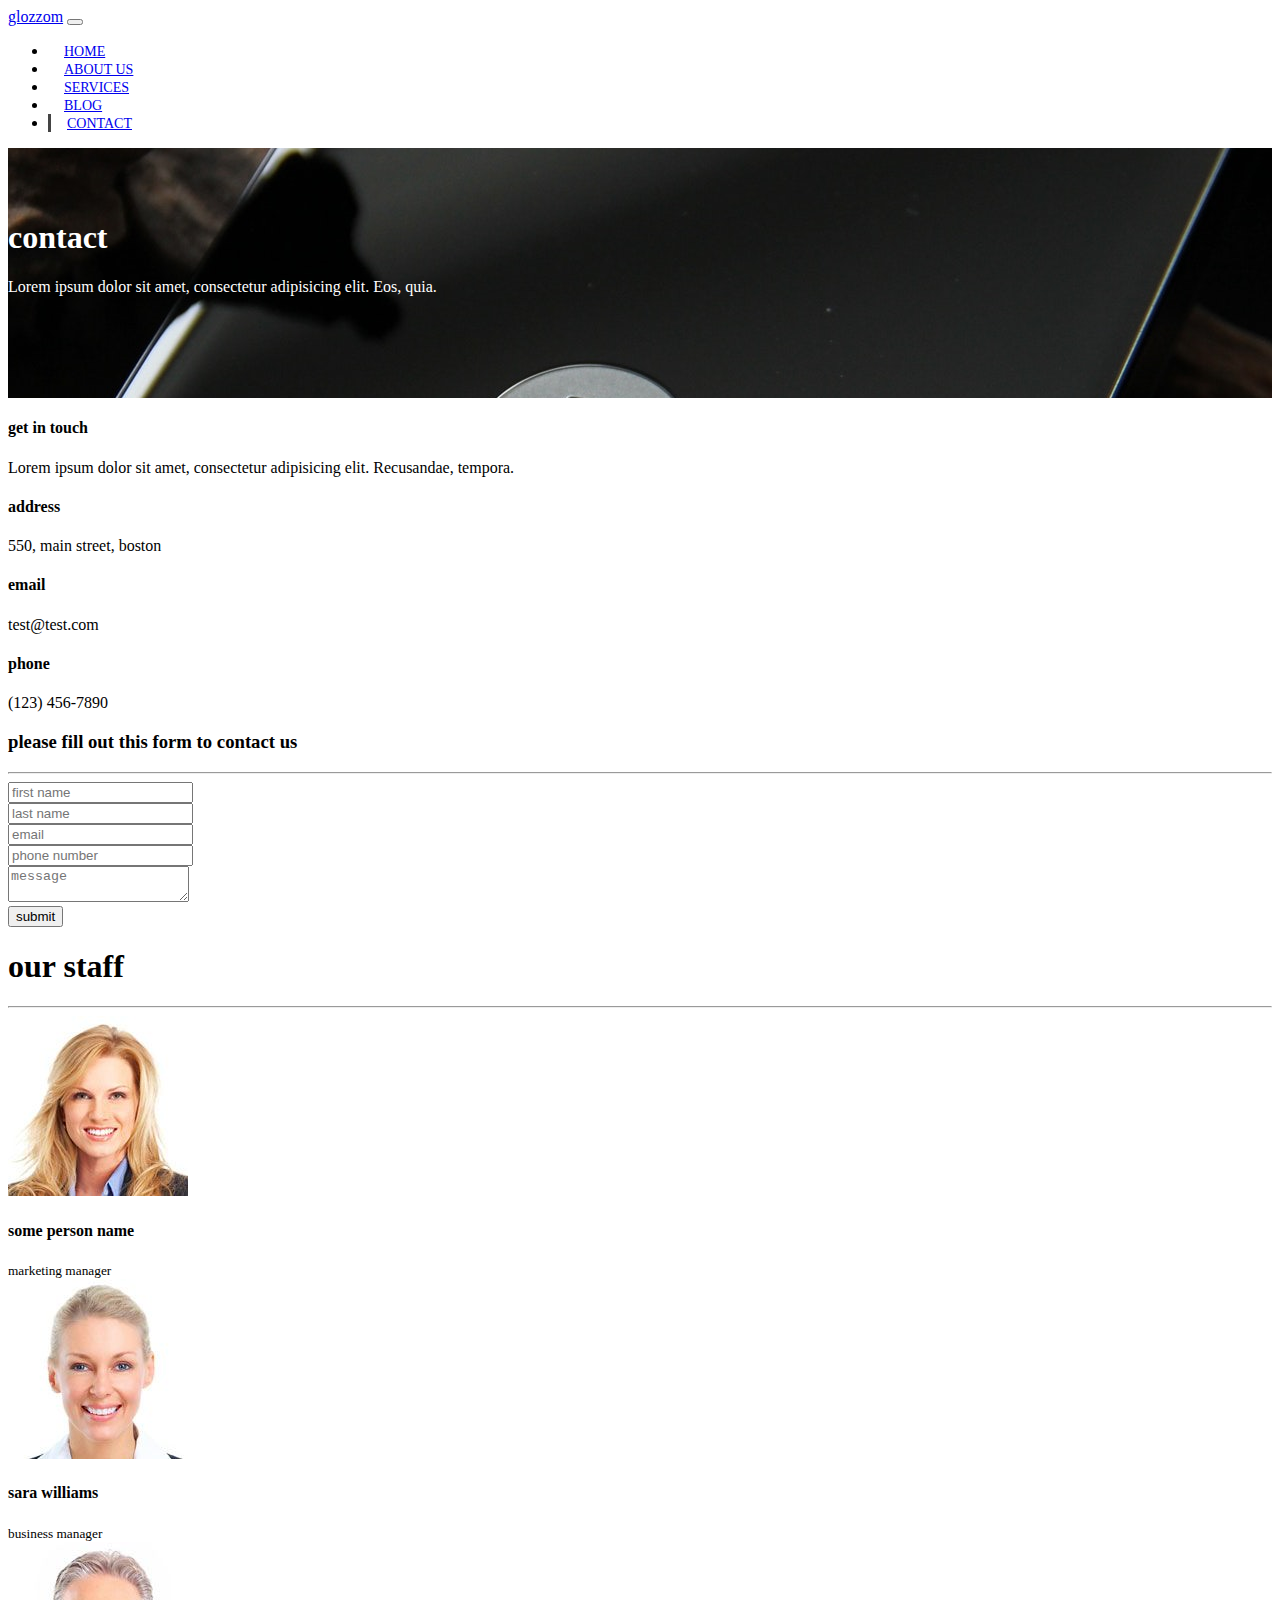
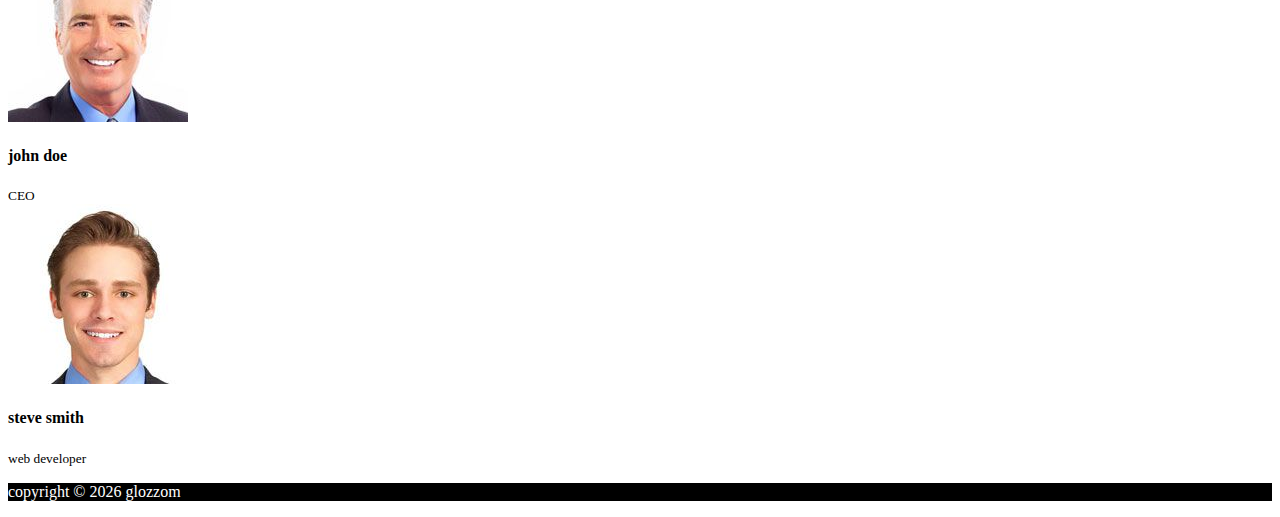
<file: contact.html>
<!DOCTYPE html>
<html lang="en">

<head>
  <meta charset="UTF-8">
  <meta name="viewport" content="width=device-width, initial-scale=1.0">
  <meta http-equiv="X-UA-Compatible" content="ie=edge">
  <link rel="stylesheet" href="https://use.fontawesome.com/releases/v5.0.13/css/all.css" integrity="sha384-DNOHZ68U8hZfKXOrtjWvjxusGo9WQnrNx2sqG0tfsghAvtVlRW3tvkXWZh58N9jp"
    crossorigin="anonymous">
  <link rel="stylesheet" href="https://stackpath.bootstrapcdn.com/bootstrap/4.1.1/css/bootstrap.min.css" integrity="sha384-WskhaSGFgHYWDcbwN70/dfYBj47jz9qbsMId/iRN3ewGhXQFZCSftd1LZCfmhktB"
    crossorigin="anonymous">
       
    
  <link rel="stylesheet" href="css/style.css">
  <title>Bootstrap Theme</title>
</head>

<body>
  <!-- START HERE -->

  <nav class="navbar navbar-expand-sm navbar-dark bg-dark">
    <div class="container">
      <a href="index.html" class="navbar-brand">glozzom</a>
      <button class="navbar-toggler" data-toggle="collapse" data-target="#navbarCollapse">
        <span class="navbar-toggler-icon"></span>
      </button>
      <div class="collapse navbar-collapse" id="navbarCollapse">
        <ul class="navbar-nav ml-auto">
          <li class="nav-item ">
            <a href="index.html" class="nav-link">home</a>
          </li>
          <li class="nav-item ">
            <a href="about.html" class="nav-link">about us</a>
          </li>
          <li class="nav-item ">
            <a href="services.html" class="nav-link">services</a>
          </li>
          <li class="nav-item ">
            <a href="blog.html" class="nav-link">blog</a>
          </li>
          <li class="nav-item active">
            <a href="contact.html" class="nav-link">contact</a>
          </li>
        </ul>
      </div>
    </div>
  </nav>

  
  <!-- page header -->
  <header id="page-header">
  	<div class="container">
  		<div class="row">
  			<div class="col-md-6 m-auto text-center">
  				<h1>contact</h1>
  				<p>Lorem ipsum dolor sit amet, consectetur adipisicing elit. Eos, quia.</p>
  			</div>
  		</div>
  	</div>
  </header>
  
  <!-- contact section -->
  <section id="contact" class="py-5">
  	<div class="container">
  		<div class="row">
  			<div class="col-md-4 mb-4">
  				<div class="card p-4">
  					<div class="card-body">
  						<h4>get in touch</h4>
  						<p>Lorem ipsum dolor sit amet, consectetur adipisicing elit. Recusandae, tempora.</p>
  						<h4>address</h4>
  						<p>550, main street, boston</p>
  						<h4>email</h4>
  						<p>test@test.com</p>
  						<h4>phone</h4>
  						<p>(123) 456-7890</p>
  					</div>
  				</div>
  			</div>
  			<div class="col-md-8">
  				<div class="card p-4">
  					<div class="card-body">
  						<h3 class="text-center">please fill out this form to contact us</h3>
  						<hr>
  						<div class="row">
  							<div class="col-md-6">
  								<div class="form-group">
  									<input type="text" placeholder="first name" class="form-control">
  								</div>
  							</div>
  							
  							<div class="col-md-6">
  								<div class="form-group">
  									<input type="text" placeholder="last name" class="form-control">
  								</div>
  							</div>
  							
  							<div class="col-md-6">
  								<div class="form-group">
  									<input type="email" placeholder="email" class="form-control">
  								</div>
  							</div>
  							
  							<div class="col-md-6">
  								<div class="form-group">
  									<input type="text" placeholder="phone number" class="form-control">
  								</div>
  							</div>
  						</div>
  						<div class="row">
  							<div class="col-md-12">
  								<div class="form-group">
  									<textarea class="form-control" placeholder="message" ></textarea>
  								</div>
  							</div>
  							
  							<div class="col-md-12">
  								<div class="form-group">
  									<input type="submit" value="submit" class="btn btn-outline-danger btn-block">
  								</div>
  							</div>
  						</div>
  					</div>
  				</div>
  			</div>
  		</div>
  	</div>
  </section>
  
  
  <!-- staff -->
  <section id="staff" class="py-5 text-center bg-dark text-white">
  	<div class="container">
  	<h1>our staff</h1>
  	<hr>
  		<div class="row">
  			<div class="col-md-3 mb-3">
  				<img src="./img/person1.jpg" alt="" class="img-fuild rounded-circle mb-2">
  				<h4>some person name</h4>
  				<small>marketing manager</small>
  			</div>
  			<div class="col-md-3 mb-3">
  				<img src="./img/person2.jpg" alt="" class="img-fuild rounded-circle mb-2">
  				<h4>sara williams</h4>
  				<small>business manager</small>
  			</div>
  			<div class="col-md-3 mb-3">
  				<img src="./img/person3.jpg" alt="" class="img-fuild rounded-circle mb-2">
  				<h4>john doe</h4>
  				<small>CEO</small>
  			</div>
  			<div class="col-md-3">
  				<img src="./img/person4.jpg" alt="" class="img-fuild rounded-circle mb-2">
  				<h4>steve smith</h4>
  				<small>web developer</small>
  			</div>
  		</div>
  	</div>
  </section>
  
  
  
  
  <!-- footer -->
  <footer id="main-footer" class="text-center p-4">
  	<div class="container">
  		<div class="row">
  			<div class="col">
  				<p>copyright &copy; <span id="year"></span> glozzom</p>
  			</div>
  		</div>
  	</div>
  </footer>
  


  <script src="https://code.jquery.com/jquery-3.3.1.min.js" integrity="sha256-FgpCb/KJQlLNfOu91ta32o/NMZxltwRo8QtmkMRdAu8="
    crossorigin="anonymous"></script>
  <script src="https://cdnjs.cloudflare.com/ajax/libs/popper.js/1.14.3/umd/popper.min.js" integrity="sha384-ZMP7rVo3mIykV+2+9J3UJ46jBk0WLaUAdn689aCwoqbBJiSnjAK/l8WvCWPIPm49"
    crossorigin="anonymous"></script>
  <script src="https://stackpath.bootstrapcdn.com/bootstrap/4.1.1/js/bootstrap.min.js" integrity="sha384-smHYKdLADwkXOn1EmN1qk/HfnUcbVRZyYmZ4qpPea6sjB/pTJ0euyQp0Mk8ck+5T"
    crossorigin="anonymous"></script>
    

  <script>
    // Get the current year for the copyright
    $('#year').text(new Date().getFullYear());
	  
	  
  </script>
</body>

</html>
</file>
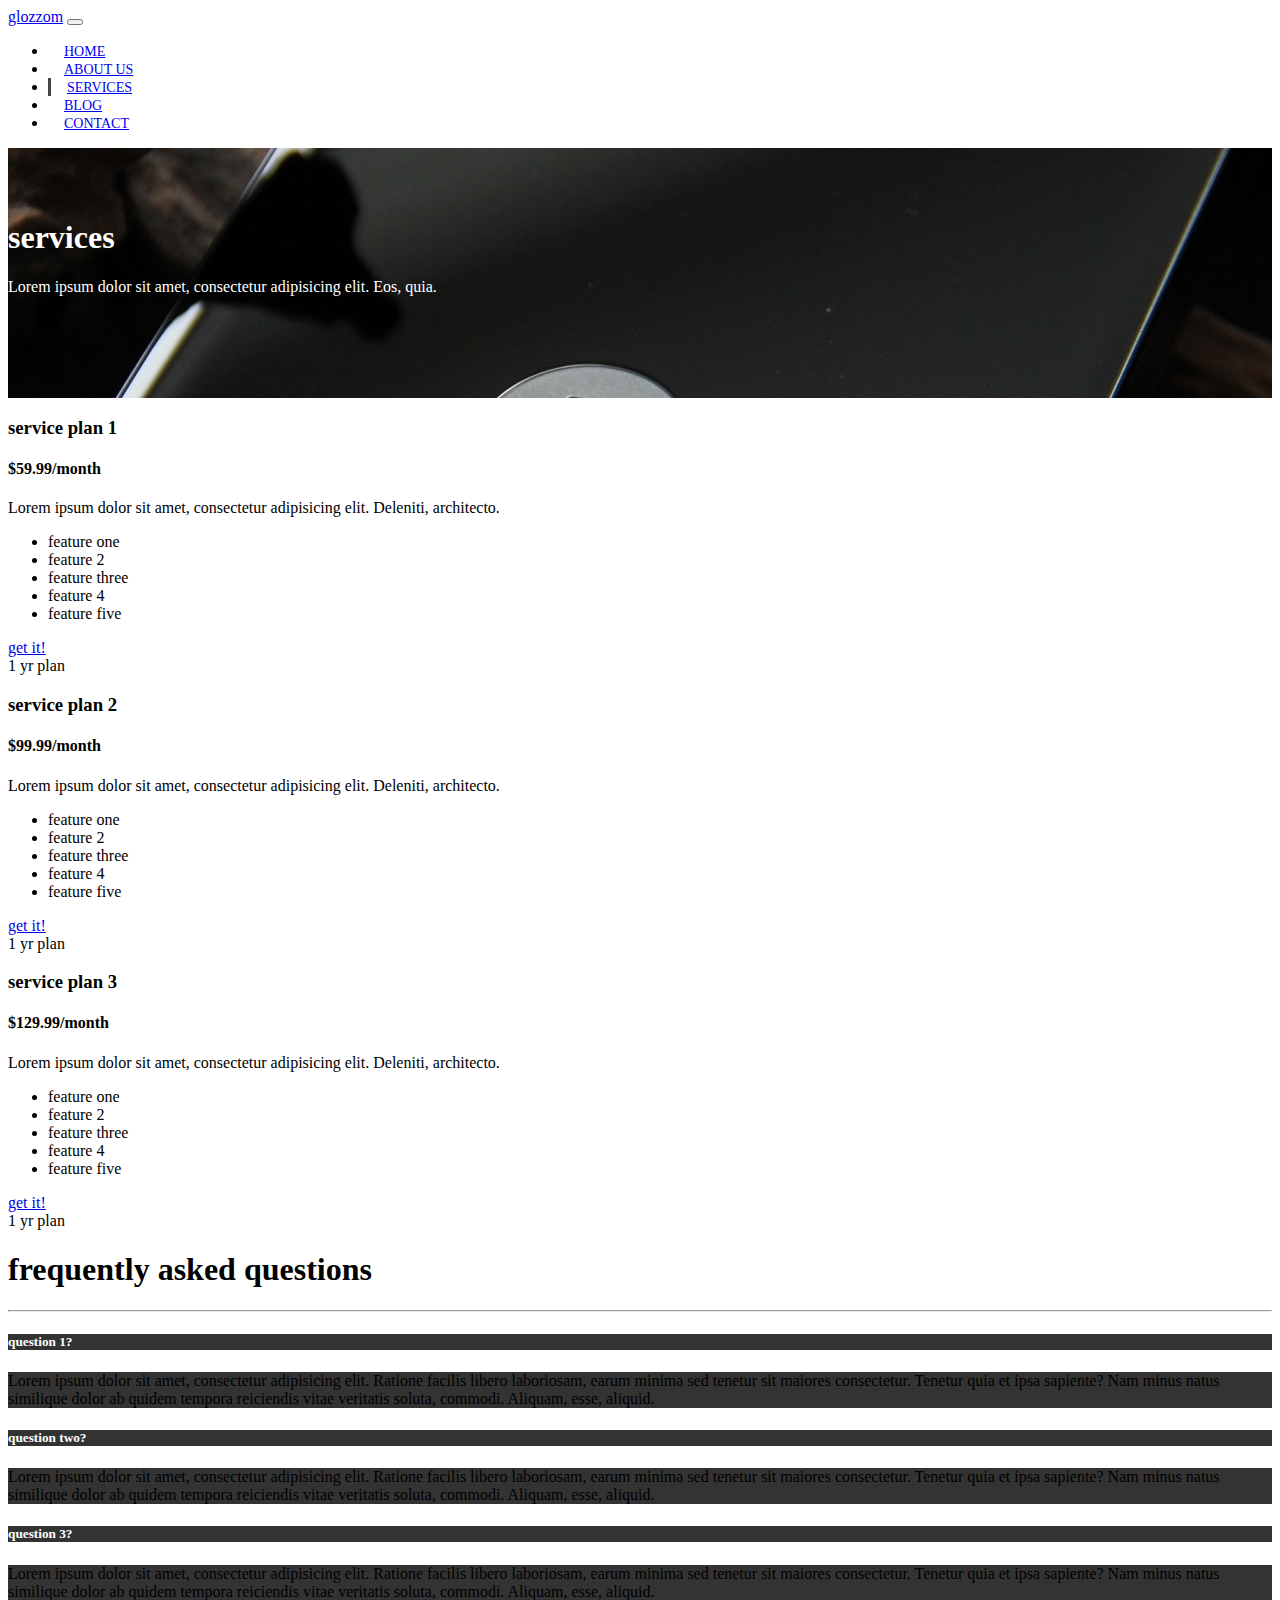
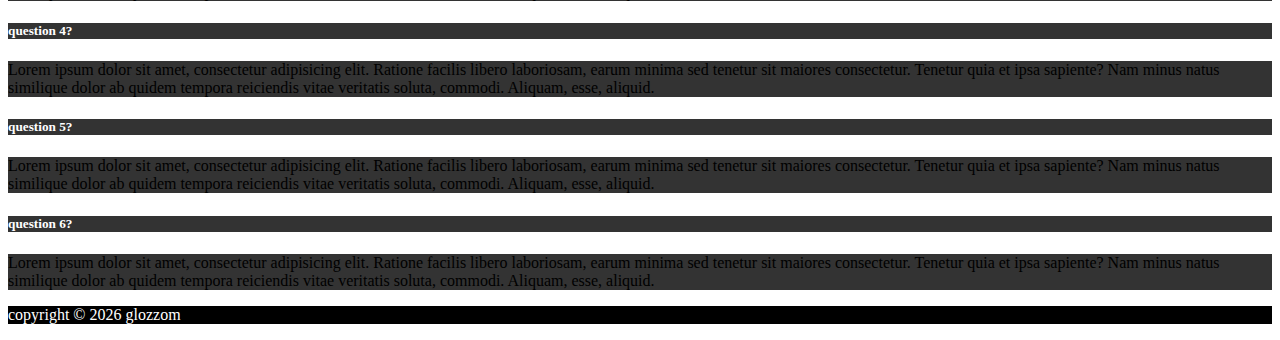
<file: services.html>
<!DOCTYPE html>
<html lang="en">

<head>
  <meta charset="UTF-8">
  <meta name="viewport" content="width=device-width, initial-scale=1.0">
  <meta http-equiv="X-UA-Compatible" content="ie=edge">
  <link rel="stylesheet" href="https://use.fontawesome.com/releases/v5.0.13/css/all.css" integrity="sha384-DNOHZ68U8hZfKXOrtjWvjxusGo9WQnrNx2sqG0tfsghAvtVlRW3tvkXWZh58N9jp"
    crossorigin="anonymous">
  <link rel="stylesheet" href="https://stackpath.bootstrapcdn.com/bootstrap/4.1.1/css/bootstrap.min.css" integrity="sha384-WskhaSGFgHYWDcbwN70/dfYBj47jz9qbsMId/iRN3ewGhXQFZCSftd1LZCfmhktB"
    crossorigin="anonymous">
       
    
  <link rel="stylesheet" href="css/style.css">
  <title>Bootstrap Theme</title>
</head>

<body>
  <!-- START HERE -->

  <nav class="navbar navbar-expand-sm navbar-dark bg-dark">
    <div class="container">
      <a href="index.html" class="navbar-brand">glozzom</a>
      <button class="navbar-toggler" data-toggle="collapse" data-target="#navbarCollapse">
        <span class="navbar-toggler-icon"></span>
      </button>
      <div class="collapse navbar-collapse" id="navbarCollapse">
        <ul class="navbar-nav ml-auto">
          <li class="nav-item ">
            <a href="index.html" class="nav-link">home</a>
          </li>
          <li class="nav-item ">
            <a href="about.html" class="nav-link">about us</a>
          </li>
          <li class="nav-item active">
            <a href="services.html" class="nav-link">services</a>
          </li>
          <li class="nav-item">
            <a href="blog.html" class="nav-link">blog</a>
          </li>
          <li class="nav-item">
            <a href="contact.html" class="nav-link">contact</a>
          </li>
        </ul>
      </div>
    </div>
  </nav>

  
  <!-- page header -->
  <header id="page-header">
  	<div class="container">
  		<div class="row">
  			<div class="col-md-6 m-auto text-center">
  				<h1>services</h1>
  				<p>Lorem ipsum dolor sit amet, consectetur adipisicing elit. Eos, quia.</p>
  			</div>
  		</div>
  	</div>
  </header>
  
  <!-- services section -->
  <section id="services" class="py-5">
  	<div class="container">
  		<div class="row">
  			<div class="col-md-4 mb-3">
  				<div class="card text-center">
  					<div class="card-header bg-dark text-white">
  						<h3>service plan 1</h3>
  					</div>
  					<div class="card-body">
  						<h4 class="card-title">$59.99/month</h4>
  						<p class="card-text">
  							Lorem ipsum dolor sit amet, consectetur adipisicing elit. Deleniti, architecto.
  						</p>
  						<ul class="list-group">
  							<li class="list-group-item">
  								<i class="fas fa-check"></i> feature one
  							</li>
  							<li class="list-group-item">
  								<i class="fas fa-check"></i> feature 2
  							</li>
  							<li class="list-group-item">
  								<i class="fas fa-check"></i> feature three
  							</li>
  							<li class="list-group-item">
  								<i class="fas fa-check"></i> feature 4
  							</li>
  							<li class="list-group-item">
  								<i class="fas fa-check"></i> feature five
  							</li>
  						</ul>
  						<a href="#" class="btn btn-danger btn-block mt-2">get it!</a>
  					</div>
  					<div class="card-footer text-muted">
  						1 yr plan
  					</div>
  				</div>
  			</div>
  			<div class="col-md-4 mb-3">
  				<div class="card text-center">
  					<div class="card-header bg-dark text-white">
  						<h3>service plan 2</h3>
  					</div>
  					<div class="card-body">
  						<h4 class="card-title">$99.99/month</h4>
  						<p class="card-text">
  							Lorem ipsum dolor sit amet, consectetur adipisicing elit. Deleniti, architecto.
  						</p>
  						<ul class="list-group">
  							<li class="list-group-item">
  								<i class="fas fa-check"></i> feature one
  							</li>
  							<li class="list-group-item">
  								<i class="fas fa-check"></i> feature 2
  							</li>
  							<li class="list-group-item">
  								<i class="fas fa-check"></i> feature three
  							</li>
  							<li class="list-group-item">
  								<i class="fas fa-check"></i> feature 4
  							</li>
  							<li class="list-group-item">
  								<i class="fas fa-check"></i> feature five
  							</li>
  						</ul>
  						<a href="#" class="btn btn-danger btn-block mt-2">get it!</a>
  					</div>
  					<div class="card-footer text-muted">
  						1 yr plan
  					</div>
  				</div>
  			</div>
  			<div class="col-md-4">
  				<div class="card text-center">
  					<div class="card-header bg-dark text-white">
  						<h3>service plan 3</h3>
  					</div>
  					<div class="card-body">
  						<h4 class="card-title">$129.99/month</h4>
  						<p class="card-text">
  							Lorem ipsum dolor sit amet, consectetur adipisicing elit. Deleniti, architecto.
  						</p>
  						<ul class="list-group">
  							<li class="list-group-item">
  								<i class="fas fa-check"></i> feature one
  							</li>
  							<li class="list-group-item">
  								<i class="fas fa-check"></i> feature 2
  							</li>
  							<li class="list-group-item">
  								<i class="fas fa-check"></i> feature three
  							</li>
  							<li class="list-group-item">
  								<i class="fas fa-check"></i> feature 4
  							</li>
  							<li class="list-group-item">
  								<i class="fas fa-check"></i> feature five
  							</li>
  						</ul>
  						<a href="#" class="btn btn-danger btn-block mt-2">get it!</a>
  					</div>
  					<div class="card-footer text-muted">
  						1 yr plan
  					</div>
  				</div>
  			</div>
  		</div>
  	</div>
  </section>
  
  <!-- faq -->
  <section id="faq" class="p-5 bg-dark text-white">
  	<div class="container">
  		<h1 class="text-center">frequently asked questions</h1>
  		<hr>
  		<div class="row">
  			<div class="col-md-6">
  				<div id="accordion">
  					<div class="card">
  						<div class="card-header">
  							<h5 class="mb-0">
  								<a href="#collapse1" data-toggle="collapse" data-parent="accordion" >
  									question 1?
  								</a>
  							</h5>
  						</div>
  						<div id="collapse1" class="collapse">
  							<div class="card-body">
  								Lorem ipsum dolor sit amet, consectetur adipisicing elit. Ratione facilis libero laboriosam, earum minima sed tenetur sit maiores consectetur. Tenetur quia et ipsa sapiente? Nam minus natus similique dolor ab quidem tempora reiciendis vitae veritatis soluta, commodi. Aliquam, esse, aliquid.
  							</div>
  						</div>
  					</div>
  					
  					<div class="card">
  						<div class="card-header">
  							<h5 class="mb-0">
  								<a href="#collapse2" data-toggle="collapse" data-parent="accordion" >
  									question two?
  								</a>
  							</h5>
  						</div>
  						<div id="collapse2" class="collapse">
  							<div class="card-body">
  								Lorem ipsum dolor sit amet, consectetur adipisicing elit. Ratione facilis libero laboriosam, earum minima sed tenetur sit maiores consectetur. Tenetur quia et ipsa sapiente? Nam minus natus similique dolor ab quidem tempora reiciendis vitae veritatis soluta, commodi. Aliquam, esse, aliquid.
  							</div>
  						</div>
  					</div>
  					
  					<div class="card">
  						<div class="card-header">
  							<h5 class="mb-0">
  								<a href="#collapse3" data-toggle="collapse" data-parent="accordion" >
  									question 3?
  								</a>
  							</h5>
  						</div>
  						<div id="collapse3" class="collapse">
  							<div class="card-body">
  								Lorem ipsum dolor sit amet, consectetur adipisicing elit. Ratione facilis libero laboriosam, earum minima sed tenetur sit maiores consectetur. Tenetur quia et ipsa sapiente? Nam minus natus similique dolor ab quidem tempora reiciendis vitae veritatis soluta, commodi. Aliquam, esse, aliquid.
  							</div>
  						</div>
  					</div>
  				</div>
  			</div>
  			<div class="col-md-6">
  				<div id="accordion2">
  					<div class="card">
  						<div class="card-header">
  							<h5 class="mb-0">
  								<a href="#collapse4" data-toggle="collapse" data-parent="accordion2" >
  									question 4?
  								</a>
  							</h5>
  						</div>
  						<div id="collapse4" class="collapse">
  							<div class="card-body">
  								Lorem ipsum dolor sit amet, consectetur adipisicing elit. Ratione facilis libero laboriosam, earum minima sed tenetur sit maiores consectetur. Tenetur quia et ipsa sapiente? Nam minus natus similique dolor ab quidem tempora reiciendis vitae veritatis soluta, commodi. Aliquam, esse, aliquid.
  							</div>
  						</div>
  					</div>
  					
  					<div class="card">
  						<div class="card-header">
  							<h5 class="mb-0">
  								<a href="#collapse5" data-toggle="collapse" data-parent="accordion" >
  									question 5?
  								</a>
  							</h5>
  						</div>
  						<div id="collapse5" class="collapse">
  							<div class="card-body">
  								Lorem ipsum dolor sit amet, consectetur adipisicing elit. Ratione facilis libero laboriosam, earum minima sed tenetur sit maiores consectetur. Tenetur quia et ipsa sapiente? Nam minus natus similique dolor ab quidem tempora reiciendis vitae veritatis soluta, commodi. Aliquam, esse, aliquid.
  							</div>
  						</div>
  					</div>
  					
  					<div class="card">
  						<div class="card-header">
  							<h5 class="mb-0">
  								<a href="#collapse6" data-toggle="collapse" data-parent="accordion" >
  									question 6?
  								</a>
  							</h5>
  						</div>
  						<div id="collapse6" class="collapse">
  							<div class="card-body">
  								Lorem ipsum dolor sit amet, consectetur adipisicing elit. Ratione facilis libero laboriosam, earum minima sed tenetur sit maiores consectetur. Tenetur quia et ipsa sapiente? Nam minus natus similique dolor ab quidem tempora reiciendis vitae veritatis soluta, commodi. Aliquam, esse, aliquid.
  							</div>
  						</div>
  					</div>
  				</div>
  			</div>
  		</div>
  	</div>
  </section>
  
  
  
  
  
  <!-- footer -->
  <footer id="main-footer" class="text-center p-4">
  	<div class="container">
  		<div class="row">
  			<div class="col">
  				<p>copyright &copy; <span id="year"></span> glozzom</p>
  			</div>
  		</div>
  	</div>
  </footer>
  


  <script src="https://code.jquery.com/jquery-3.3.1.min.js" integrity="sha256-FgpCb/KJQlLNfOu91ta32o/NMZxltwRo8QtmkMRdAu8="
    crossorigin="anonymous"></script>
  <script src="https://cdnjs.cloudflare.com/ajax/libs/popper.js/1.14.3/umd/popper.min.js" integrity="sha384-ZMP7rVo3mIykV+2+9J3UJ46jBk0WLaUAdn689aCwoqbBJiSnjAK/l8WvCWPIPm49"
    crossorigin="anonymous"></script>
  <script src="https://stackpath.bootstrapcdn.com/bootstrap/4.1.1/js/bootstrap.min.js" integrity="sha384-smHYKdLADwkXOn1EmN1qk/HfnUcbVRZyYmZ4qpPea6sjB/pTJ0euyQp0Mk8ck+5T"
    crossorigin="anonymous"></script>
    

  <script>
    // Get the current year for the copyright
    $('#year').text(new Date().getFullYear());
	  
	  
  </script>
</body>

</html>
</file>
<file: css/style.css>
body{overflow-x:hidden;}

/* index page */
.navbar .nav-link{font-size:14px;text-transform:uppercase;padding-left:1rem !important;padding-right:1rem !important;}
.navbar .nav-item.active{border-left:#444 3px solid;}
.carousel-item{height:450px;}
.carousel-image-1{background:url(../img/image1.jpg);background-size:cover;}
.carousel-image-2{background:url(../img/image2.jpg);background-size:cover;}
.carousel-image-3{background:url(../img/image3.jpg);background-size:cover;}
#home-heading{position:relative;min-height:200px;background:url(../img/lights.jpg);background-attachment:fixed;background-repeat:no-repeat;text-align:center;color:#fff;}
.dark-overlay{position:absolute;top:0;left:0;width:100%;height:100%;background:rgba(0,0,0,0.7);}
#video-play{position:relative;min-height:200px;background:url(../img/media.jpg);background-position:0 -300px;background-attachment:fixed;background-repeat:no-repeat;text-align:center;color:#fff;}
#video-play a{color:#fff;}

/* about page */
header#page-header{height:200px;background:url(../img/image1.jpg);background-position:-360px;background-attachment:fixed;color:#fff;boder-bottom:1px solid #eee;padding-top:50px;}
.about-img{margin-top:-50px;}

/* services page */
#faq .card{border:#444;}
#faq a{color:#fff;text-decoration:none;}
#faq .card-body, #faq .card-header
{background:#333;}


/* footer */
footer#main-footer{background:#000;color:#fff;}
</file>
